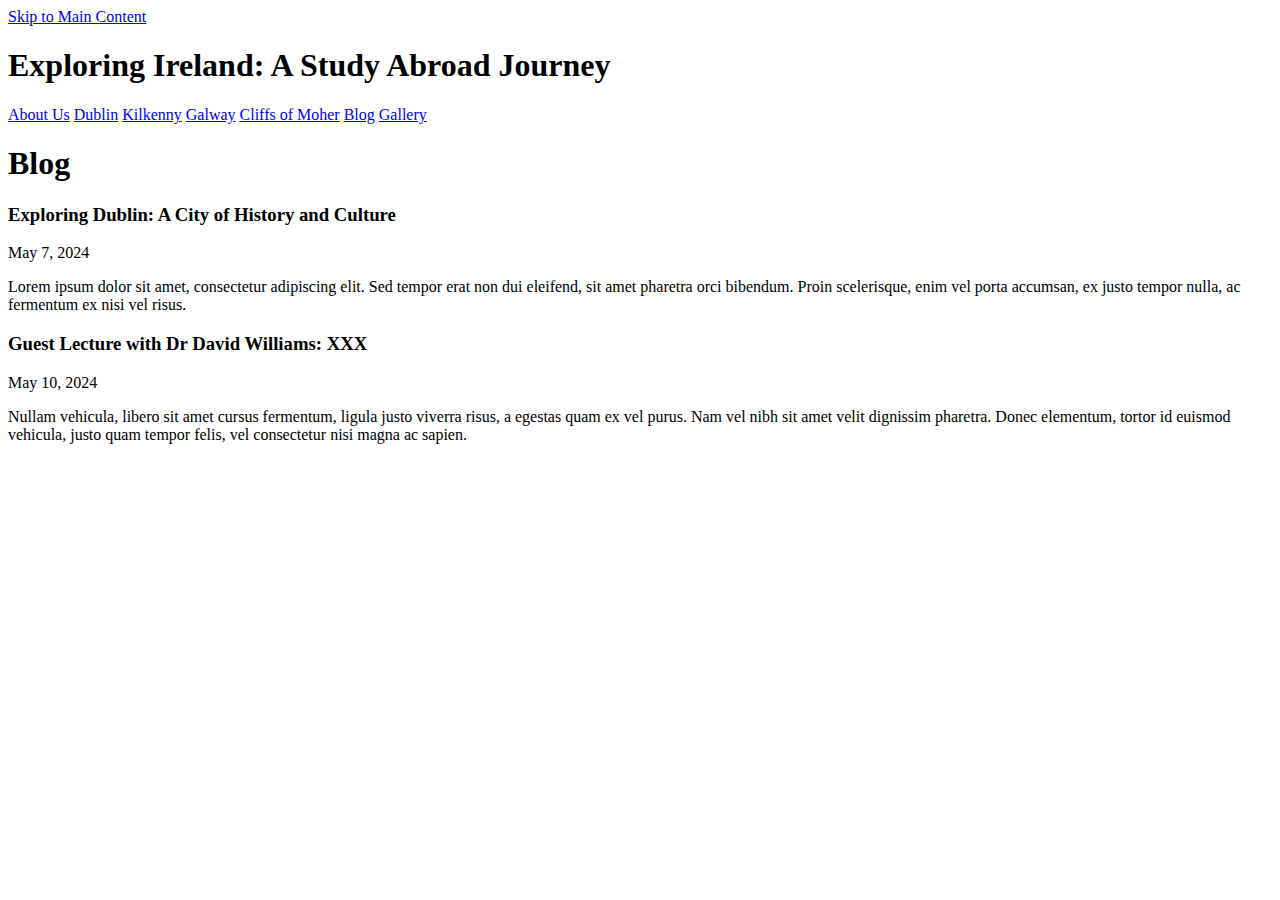
<file: blog.html>
<!DOCTYPE html>
<html lang="en">
<head>
    <meta charset="UTF-8">
    <meta name="viewport" content="width=device-width, initial-scale=1.0">
    <!-- https://www.favicon.cc/ -->
    <link rel="icon" type="image/x-icon" href="/images/favicon.ico">
    <title>Exploring Ireland: A Study Abroad Journey</title>
    
</head>
<body>

<a href = "#main">Skip to Main Content</a>

<header>
    <h1>Exploring Ireland: A Study Abroad Journey</h1>
    <nav>
        <a href="index.html">About Us</a>
        <a href="dublin.html">Dublin</a>
        <a href="kilkenny.html">Kilkenny</a>
        <a href="galway.html">Galway</a>
        <a href="cliffs.html">Cliffs of Moher</a>
        <a href="blog.html">Blog</a>
        <a href="gallery.html">Gallery</a>
    </nav>
</header>

<main id = "main">
    <h1>Blog</h1>

    <article>
        <h3>Exploring Dublin: A City of History and Culture</h3>
        <time datetime="2024-05-07">May 7, 2024</time>
        <p>Lorem ipsum dolor sit amet, consectetur adipiscing elit. Sed tempor erat non dui eleifend, sit amet pharetra orci bibendum. Proin scelerisque, enim vel porta accumsan, ex justo tempor nulla, ac fermentum ex nisi vel risus.</p>
    </article>

    <article>
        <h3>Guest Lecture with Dr David Williams: XXX</h3>
        <time datetime="2024-05-09">May 10, 2024</time>
        <p>Nullam vehicula, libero sit amet cursus fermentum, ligula justo viverra risus, a egestas quam ex vel purus. Nam vel nibh sit amet velit dignissim pharetra. Donec elementum, tortor id euismod vehicula, justo quam tempor felis, vel consectetur nisi magna ac sapien.</p>
    </article>

    <!-- Add more articles for each blog post -->
</main>
</body>
</html>
</file>
